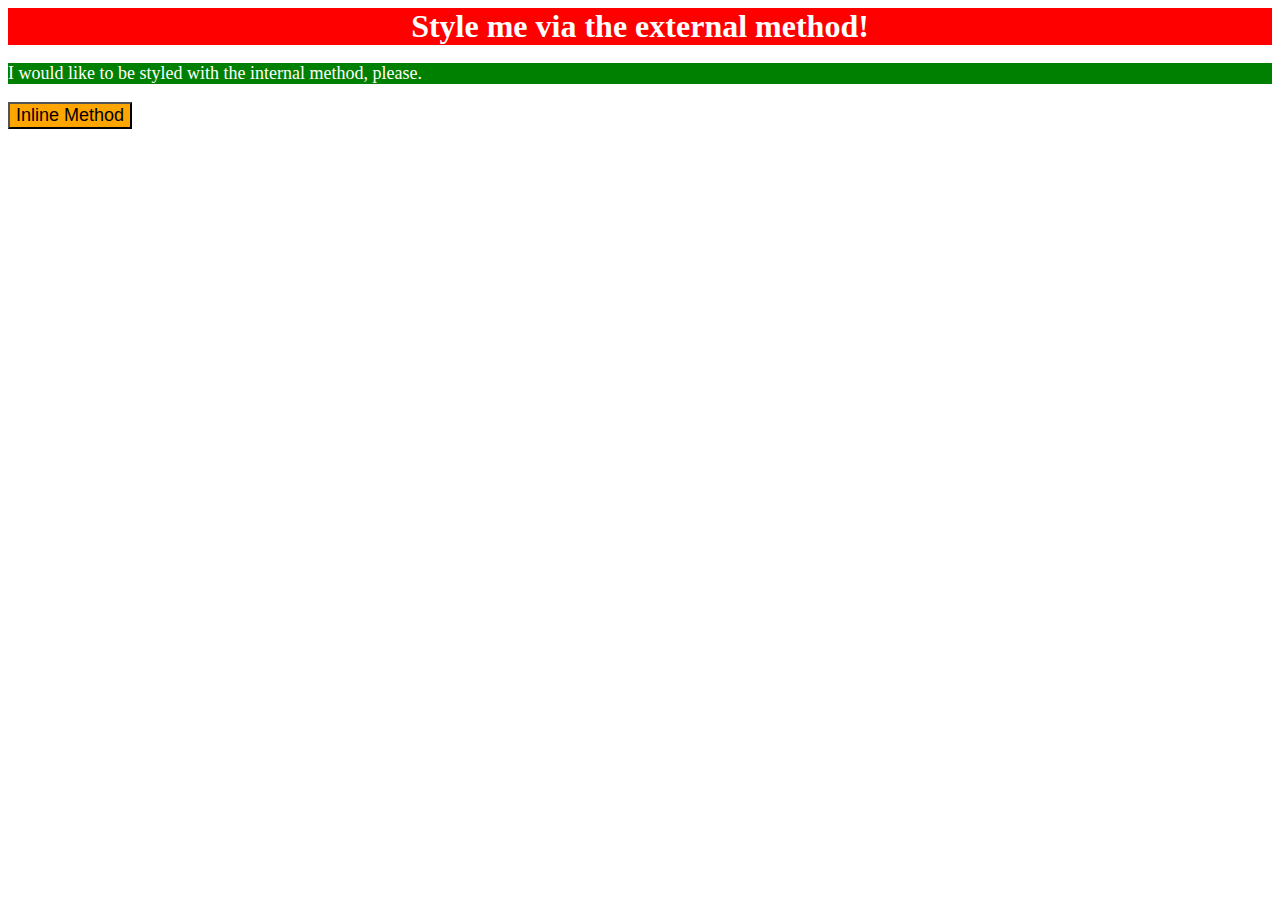
<file: foundations/intro-to-css/01-css-methods/index.html>
<!DOCTYPE html>
<html lang="en">
  <head>
    <meta charset="UTF-8">
    <meta http-equiv="X-UA-Compatible" content="IE=edge">
    <meta name="viewport" content="width=device-width, initial-scale=1.0">
    <title>Methods for Adding CSS</title>
    <!-- External CSS -->
    <link rel="stylesheet" href="styles.css">
    <!-- Internal CSS -->
    <style>
      p {
        background-color: green;
        color: white;
        font-size: 18px;
      }
    </style>
  </head>
  <body>
    <div>Style me via the external method!</div>
    <p>I would like to be styled with the internal method, please.</p>
    <!-- Inline CSS -->
    <button style="background-color: orange; font-size: 18px;">Inline Method</button>
  </body>
</html>
</file>
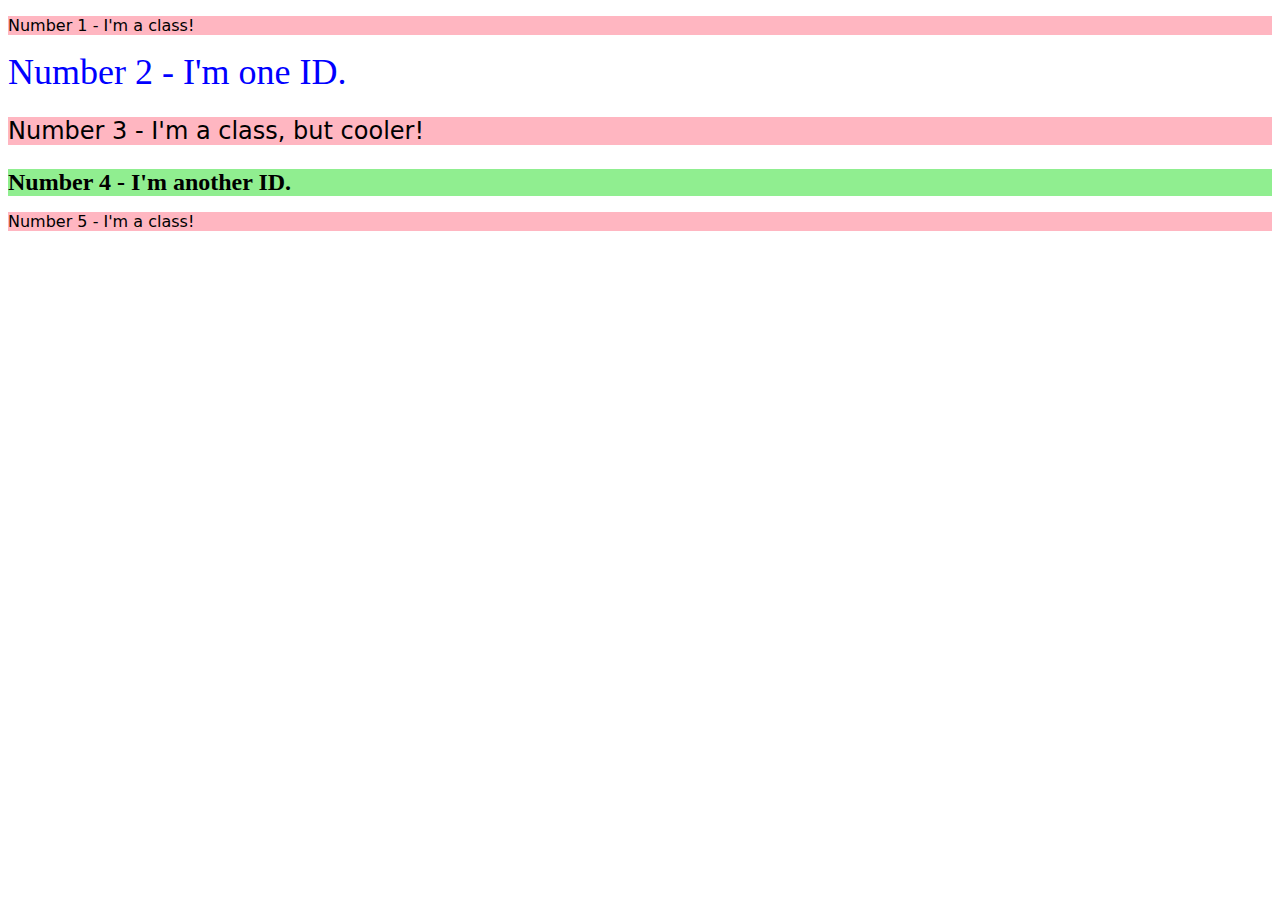
<file: foundations/intro-to-css/02-class-id-selectors/index.html>
<!DOCTYPE html>
<html lang="en">
  <head>
    <meta charset="UTF-8">
    <meta http-equiv="X-UA-Compatible" content="IE=edge">
    <meta name="viewport" content="width=device-width, initial-scale=1.0">
    <title>Class and ID Selectors</title>
    <link rel="stylesheet" href="style.css">
  </head>
  <body>
    <p class="odd">Number 1 - I'm a class!</p>
    <div id="id1">Number 2 - I'm one ID.</div>
    <p class="odd change-font-size">Number 3 - I'm a class, but cooler!</p>
    <div id="id2" class="change-font-size">Number 4 - I'm another ID.</div>
    <p class="odd">Number 5 - I'm a class!</p>
  </body>
</html>
</file>
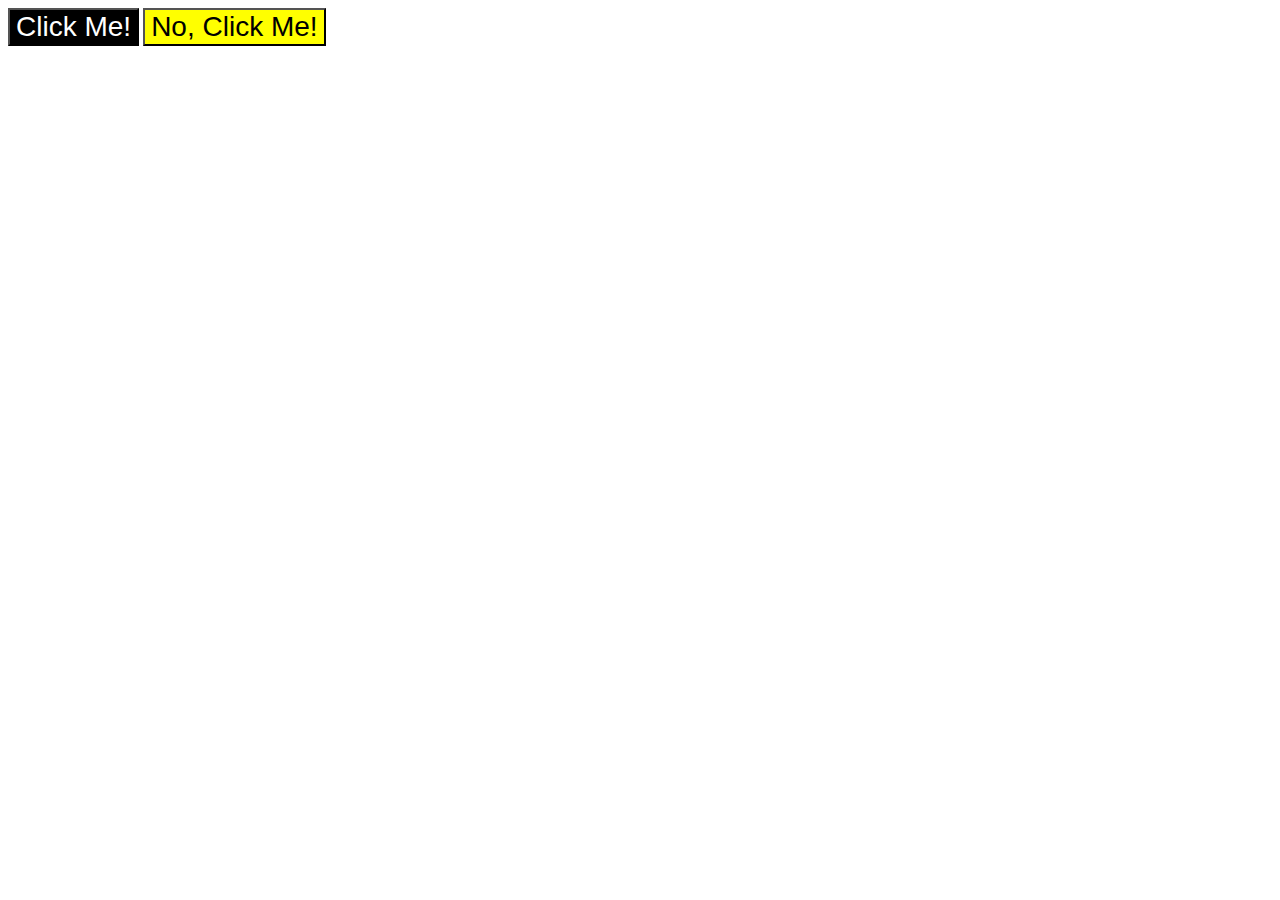
<file: foundations/intro-to-css/03-grouping-selectors/index.html>
<!DOCTYPE html>
<html lang="en">
  <head>
    <meta charset="UTF-8">
    <meta http-equiv="X-UA-Compatible" content="IE=edge">
    <meta name="viewport" content="width=device-width, initial-scale=1.0">
    <title>Grouping Selectors</title>
    <link rel="stylesheet" href="style.css">
  </head>
  <body>
    <button class="clicker1">Click Me!</button>
    <button class="clicker2">No, Click Me!</button>
  </body>
</html>
</file>
<file: foundations/intro-to-css/01-css-methods/styles.css>
div {
    background-color: red;
    color: white;
    font-size: 32px;
    text-align: center;
    font-weight: 700;
}
/*
p {
    background-color: green;
    color: white;
    font-size: 18px;
}
*/
/*
button {
    background-color: orange;
    font-size: 18px;
}
*/
</file>
<file: foundations/intro-to-css/02-class-id-selectors/style.css>
/*
- . for class 
- # for ID

All odd numbered elements: a light red/pink background, and a list of fonts containing Verdana and DejaVu Sans with sans-serif as a fallback
*/
.odd {
    background-color: rgb(255, 182, 193);
    font-family: "Verdana", "DejaVu Sans", sans-serif;
}
/*
The second element: blue text and a font size of 36px
*/
#id1 {
    color: hsl(240, 100%, 50%);
    font-size: 36px
}
/*The third element: in addition to the styles for all odd numbered elements, add a font size of 24px
*/
.change-font-size {
    font-size: 24px;
}
/*
The fourth element: a light green background, a font size of 24px, and bold
*/
#id2 {
    background-color: #90ee90;
    /*font-size: 24px; 
    unnecessary since element 3 and 4 share the change in font-size,
    so it's better to reuse the class for element 4*/
    font-weight: bold;
}
</file>
<file: foundations/intro-to-css/03-grouping-selectors/style.css>
/*
The first element: a black background and white text
The second element: a yellow background
Both elements: a font size of 28px and a list of fonts containing Helvetica and Times New Roman, with sans-serif as a fallback
*/
.clicker1 {
    background-color: black;
    color: white;
}
.clicker2 {
    background-color: yellow;
}
.clicker1,
.clicker2 {
    font-size: 28px;
    font-family: "Helvetica", "Times New Roman", sans-serif;
}
</file>
